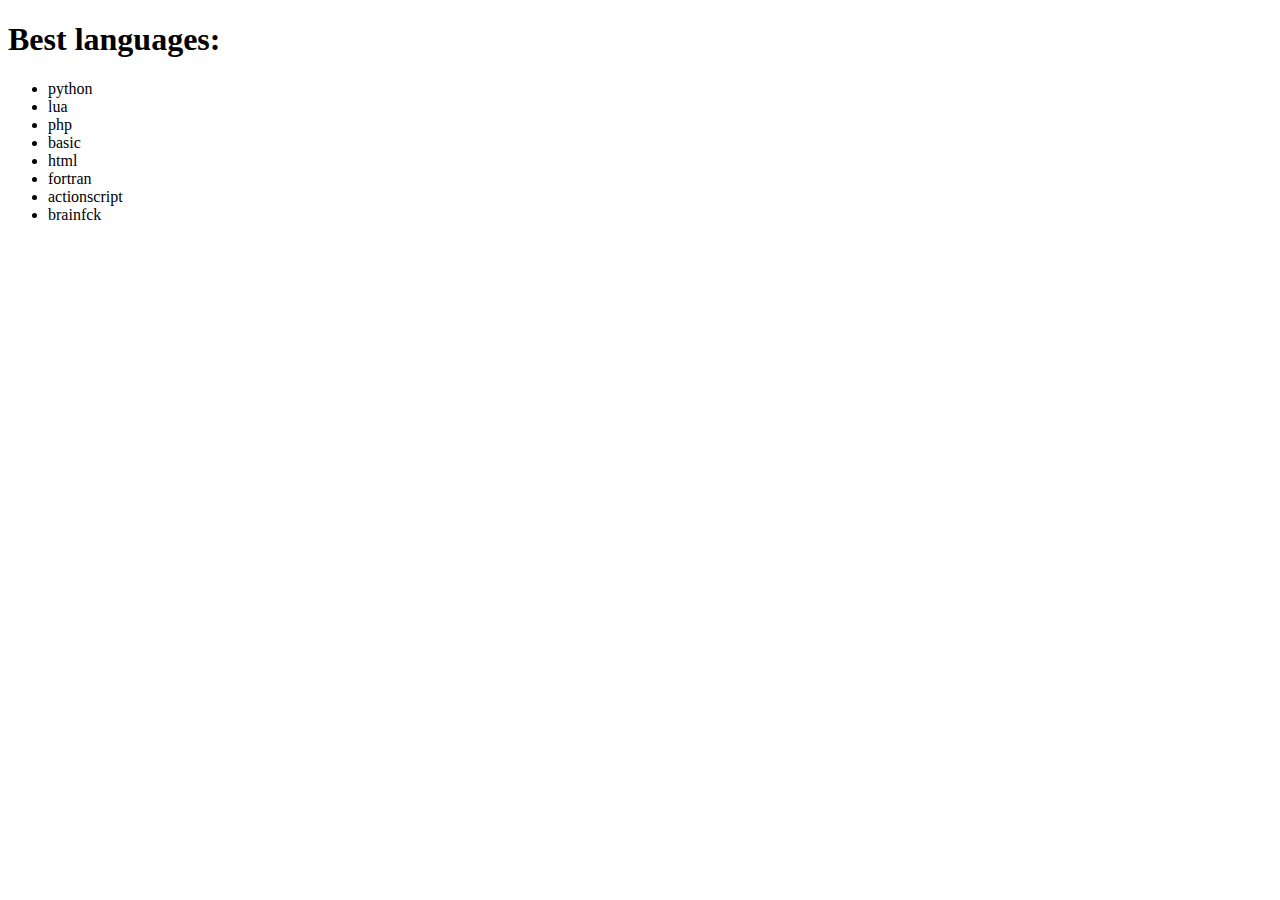
<file: example_files/index.html>
<!DOCTYPE html>
<html>
<head>
    <title>My favorite programming languages</title>
    <script>
        window.addEventListener("beforeunload", function() {
            localStorage.setItem("scrollPosition", window.scrollY);
        });
        window.addEventListener("load", function() {
            const scrollPosition = localStorage.getItem("scrollPosition");
            if (scrollPosition) {
                window.scrollTo(0, parseInt(scrollPosition, 10));
            }
        });
        setTimeout(function() {
            location.reload();
        }, 3000);
    </script>
</head>
<body>
    <h1>Best languages:</h1>
    <ul>        <li>python</li>
        <li>lua</li>
        <li>php</li>
        <li>basic</li>
        <li>html</li>
        <li>fortran</li>
        <li>actionscript</li>
        <li>brainfck</li>
    </ul>
</body>
</html>
</file>
